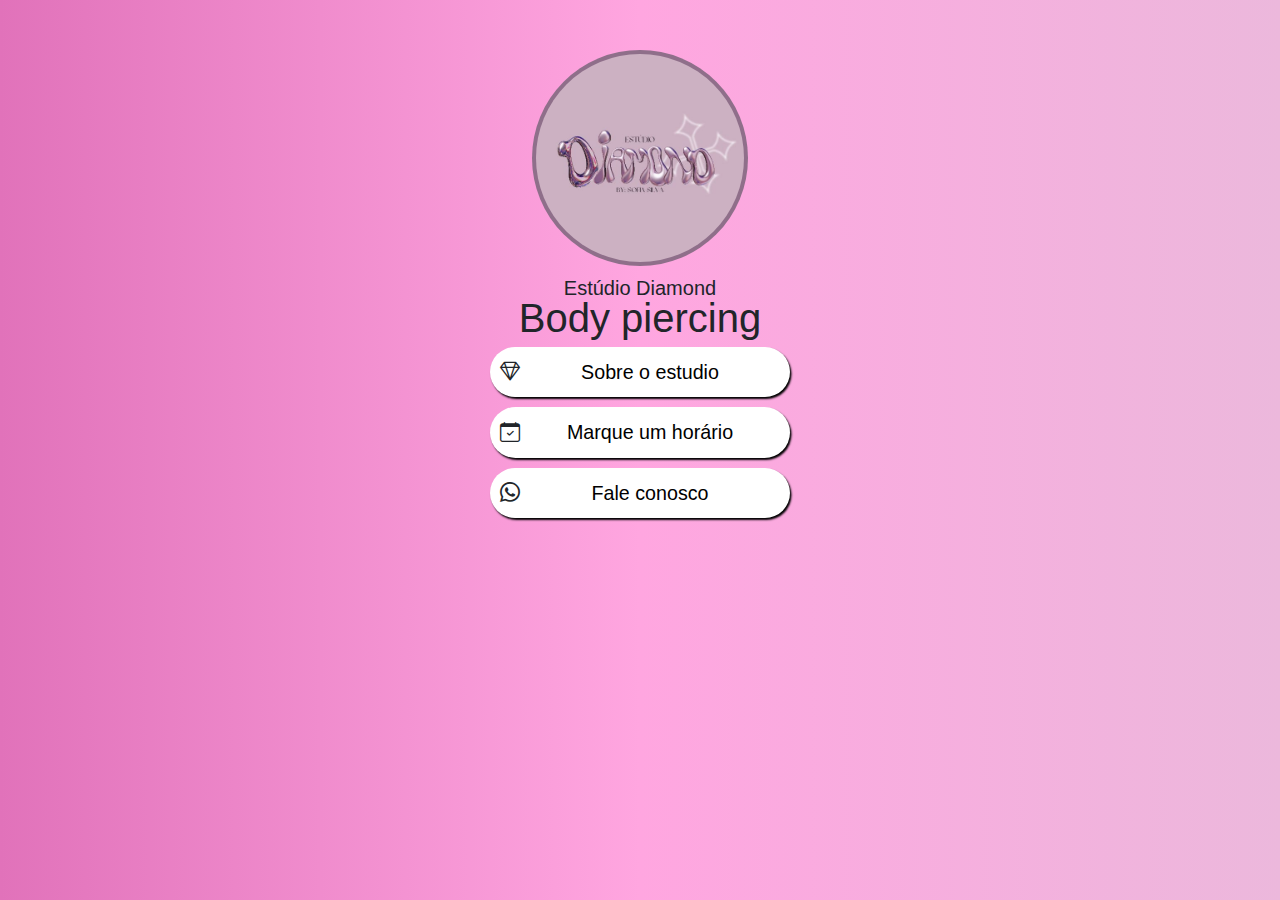
<file: index.html>
<!DOCTYPE html>
<html lang="pt-BR">
<head>
    <meta charset="UTF-8">
    <meta name="viewport" content="width=device-width, initial-scale=1.0">
    <title>Diamond Estúdio</title>
    <link rel="stylesheet" href="style.css">
    <link href="https://cdn.jsdelivr.net/npm/bootstrap@5.3.3/dist/css/bootstrap.min.css" rel="stylesheet" integrity="sha384-QWTKZyjpPEjISv5WaRU9OFeRpok6YctnYmDr5pNlyT2bRjXh0JMhjY6hW+ALEwIH" crossorigin="anonymous">
    <link rel="stylesheet" href="https://cdn.jsdelivr.net/npm/bootstrap-icons@1.11.3/font/bootstrap-icons.min.css">
    <script src="https://cdn.jsdelivr.net/npm/bootstrap@5.3.3/dist/js/bootstrap.bundle.min.js" integrity="sha384-YvpcrYf0tY3lHB60NNkmXc5s9fDVZLESaAA55NDzOxhy9GkcIdslK1eN7N6jIeHz" crossorigin="anonymous"></script>
</head>
<body>
    <header>
        <div id="logo" class="container-fluid text-center">
            <img src="lib/logo.jpeg">
        </div>
        <div id="nome_estudio" class="container-fluid text-center">
            <h5>Estúdio Diamond</h2>
            <h1 style="line-height: 1.3rem;">Body piercing</h1>
        </div>
        <div id="bio_links" class="container-fluid text-center fs-5">
            <i class="bi bi-gem"></i>
            <a href="about.html" style="font-size: 1.23rem;">Sobre o estudio</a>
        </div>
        <div id="marcar_horario" class="container-fluid text-center fs-5">
            <i class="bi bi-calendar-check"></i>
            <a href="#" style="font-size: 1.23rem;">Marque um horário</a>
        </div>
        <div id="Contato" class="container-fluid text-center fs-5">
            <i class="bi bi-whatsapp"></i>
            <a target="_blank" href="https://wa.me/5519991891342?text=" style="font-size: 1.23rem;">Fale conosco</a>
        </div>
    </header>
</body>
</html>
</file>
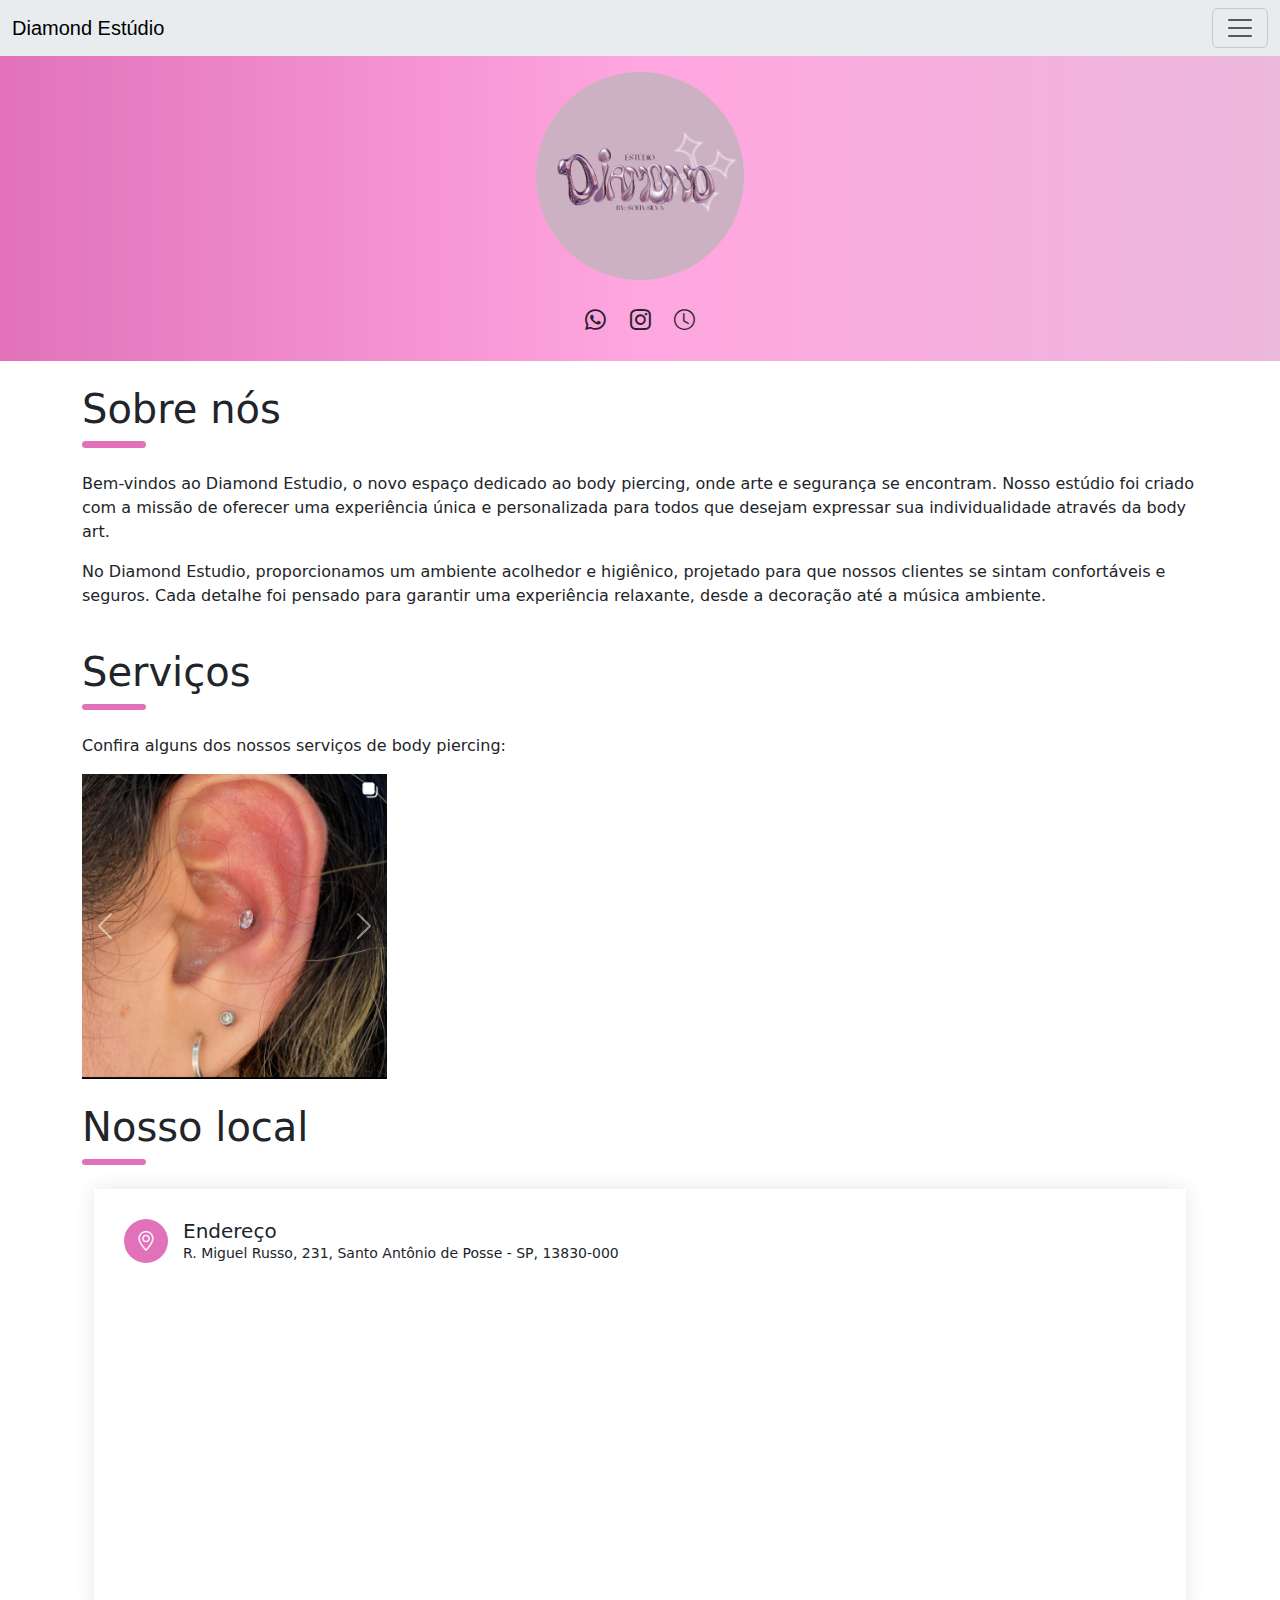
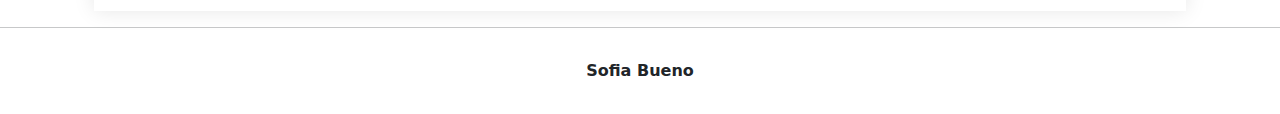
<file: about.html>
<!DOCTYPE html>
<html lang="pt-BR">
<head>
    <meta charset="UTF-8">
    <meta name="viewport" content="width=device-width, initial-scale=1.0">
    <title>Diamond Estúdio</title>
    <link href="https://cdn.jsdelivr.net/npm/bootstrap@5.3.3/dist/css/bootstrap.min.css" rel="stylesheet" integrity="sha384-QWTKZyjpPEjISv5WaRU9OFeRpok6YctnYmDr5pNlyT2bRjXh0JMhjY6hW+ALEwIH" crossorigin="anonymous">
    <link rel="stylesheet" href="https://cdn.jsdelivr.net/npm/bootstrap-icons@1.11.3/font/bootstrap-icons.min.css">
    <link rel="stylesheet" href="style_about.css">
    <script src="https://cdn.jsdelivr.net/npm/bootstrap@5.3.3/dist/js/bootstrap.bundle.min.js" integrity="sha384-YvpcrYf0tY3lHB60NNkmXc5s9fDVZLESaAA55NDzOxhy9GkcIdslK1eN7N6jIeHz" crossorigin="anonymous"></script>
</head>
<body>
    <nav class="navbar bg-body-secondary sticky-top">
        <div class="container-fluid">
          <a class="navbar-brand" href="index.html">Diamond Estúdio</a>
          <button class="navbar-toggler" type="button" data-bs-toggle="offcanvas" data-bs-target="#offcanvasNavbar" aria-controls="offcanvasNavbar" aria-label="Toggle navigation">
            <span class="navbar-toggler-icon"></span>
          </button>
          <div class="offcanvas offcanvas-end" tabindex="-1" id="offcanvasNavbar" aria-labelledby="offcanvasNavbarLabel">
            <div class="offcanvas-header">
              <h5 class="offcanvas-title" id="offcanvasNavbarLabel">Diamond Estúdio</h5>
              <button type="button" class="btn-close" data-bs-dismiss="offcanvas" aria-label="Close"></button>
            </div>
            <div class="offcanvas-body">
              <ul class="navbar-nav justify-content-end flex-grow-1 pe-3">
                <li class="nav-item">
                  <a class="nav-link active" aria-current="page" href="index.html">Home</a>
                </li>
                <li class="nav-item">
                  <a class="nav-link" href="#">Marcar horário</a>
                </li>
                <li class="nav-item">
                    <a class="nav-link" target="_blank" href="https://wa.me/5519991891342?text=">Fale conosco</a>
                  </li>
              </ul>
            </div>
          </div>
        </div>
      </nav>
    <header>
      <div id="banner" class="container-fluid text-center">
        <div class="imagem">
          <img class="container-fluid p-3" src="lib/logo.jpeg">
        </div>
        <div id="botoes" class="p-3 pt-0">
          <a target="_blank" id="whatsapp" href="https://wa.me/5519991891342?text=" class="p-2 btn"><i class="bi bi-whatsapp"></i></a>
          <a target="_blank" id="instagram" href="https://www.instagram.com/sofia_emanueli/" class="p-2 btn"><i class="bi bi-instagram"></i></a>
          <button id="expediente" href="" onclick="abrirModal()" class="p-2 btn"><i id="abrir_modal" class="bi bi-clock"></i></button>
          <div id="fade"></div>
          <div id="modal">
            <div id="header_modal">
              <h2>Horário de expediente</h2>
              <button id="fechar_modal" onclick="fecharModal()">Fechar</button>
            </div>
            <div id="body_modal" class="container-lg text-center">
              <div class="row">
                <span style="padding-left: 0px;" class="col">Segunda</span>
                <span style="padding-left: 0px;" class="col">8:00 - 12:00</span>
                <span style="padding-left: 0px;" class="col">13:00 - 16:00</span>
              </div><hr>
              <div class="row">
                <span style="padding-left: 0px;" class="col">Terça</span>
                <span style="padding-left: 0px;" class="col">8:00 - 12:00</span>
                <span style="padding-left: 0px;" class="col">13:00 - 16:00</span>
              </div><hr>
              <div class="row">
                <span style="padding-left: 0px;" class="col">Quarta</span>
                <span style="padding-left: 0px;" class="col">8:00 - 12:00</span>
                <span style="padding-left: 0px;" class="col">13:00 - 16:00</span>
              </div><hr>
              <div class="row">
                <span style="padding-left: 0px;" class="col">Quinta</span>
                <span style="padding-left: 0px;" class="col">8:00 - 12:00</span>
                <span style="padding-left: 0px;" class="col">13:00 - 16:00</span>
              </div><hr>
              <div class="row">
                <span style="padding-left: 0px;" class="col">Sexta</span>
                <span style="padding-left: 0px;" class="col">8:00 - 12:00</span>
                <span style="padding-left: 0px;" class="col">13:00 - 16:00</span>
              </div><hr>
            </div>
          </div>
        </div>
      </div>
    </header>
    <section id="sobre"><br>
      <div class="container">
        <h1>Sobre nós</h1><span style="background-color: #e172ba;display: flex;height: .4rem;width: 4rem;border-radius: 10px;" ></span><br>
        <p>Bem-vindos ao Diamond Estudio, o novo espaço dedicado ao body piercing, onde arte e segurança se encontram. Nosso estúdio foi criado com a missão de oferecer uma experiência única e personalizada para todos que desejam expressar sua individualidade através da body art.</p>
        <p>No Diamond Estudio, proporcionamos um ambiente acolhedor e higiênico, projetado para que nossos clientes se sintam confortáveis e seguros. Cada detalhe foi pensado para garantir uma experiência relaxante, desde a decoração até a música ambiente.</p>
      </div><br>
    </section>
    <section id="serviços">
      <div class="container">
        <h1>Serviços</h1><span style="background-color: #e172ba;display: flex;height: .4rem;width: 4rem;border-radius: 10px;" ></span><br>
        <p>Confira alguns dos nossos serviços de body piercing:</p>
        <section id="carousel">
          <div style="height: 305px; width: 305px;" id="carouselExample" class="carousel slide">
              <div class="carousel-inner">
                <div class="carousel-item active">
                  <img style="height: 305px; width: 305px;" src="lib/pierc1.png" class="d-block w-100" alt="...">
                </div>
                <div class="carousel-item">
                  <img style="height: 305px; width: 305px;" src="lib/pierc2.png" class="d-block w-100" alt="...">
                </div>
                <div class="carousel-item">
                  <img style="height: 305px; width: 305px;" src="lib/pierc3.png" class="d-block w-100" alt="...">
                </div>
              </div>
              <button class="carousel-control-prev" type="button" data-bs-target="#carouselExample" data-bs-slide="prev">
                <span class="carousel-control-prev-icon" aria-hidden="true"></span>
                <span class="visually-hidden">Previous</span>
              </button>
              <button class="carousel-control-next" type="button" data-bs-target="#carouselExample" data-bs-slide="next">
                <span class="carousel-control-next-icon" aria-hidden="true"></span>
                <span class="visually-hidden">Next</span>
              </button>
            </div>
      </section><br>
      <section id="local">
        <h1>Nosso local</h1><span style="background-color: #e172ba;display: flex;height: .4rem;width: 4rem;border-radius: 10px;" ></span><br>
        <div class="container">
          <div id="endereço">
            <div class="item-endereço d-flex">
              <i id="a" class="bi bi-geo-alt flex-shrink-0"></i>
              <div>
                <h5>Endereço</h5>
                <p>R. Miguel Russo, 231, Santo Antônio de Posse - SP, 13830-000</p>
              </div>       
            </div>
            <div>
              <iframe src="https://www.google.com/maps/embed?pb=!1m18!1m12!1m3!1d516.7877345685613!2d-46.91591180335666!3d-22.60735185221645!2m3!1f0!2f0!3f0!3m2!1i1024!2i768!4f13.1!3m3!1m2!1s0x94c8e41a346cfebf%3A0xaf2505bb99b5363a!2sEscola%20Estadual%20Santo%20Ant%C3%B4nio!5e0!3m2!1spt-BR!2sbr!4v1727128732530!5m2!1spt-BR!2sbr" frameborder="0" style="border:0; width: 100%; height: 270px;" allowfullscreen="" loading="lazy" referrerpolicy="no-referrer-when-downgrade"></iframe>
            </div>
          </div>
        </div>
      </section>
      </div>
    </section><hr>
    <footer id="footer" class="footer light-background">

      <div class="container">
        <div class="rodape text-center">
          <p><strong class="px-1 sitename">Sofia Bueno</strong></p>
        </div>
      </div>
    </footer>

</body>
<script>
  const modal = document.getElementById('modal');
  const fade = document.getElementById('fade');

  function fecharModal(){
    modal.style.display = 'none'
    fade.style.display = 'none'
    
  }

  function abrirModal(){
    modal.style.display = 'block'
    fade.style.display = 'block'
  }
</script>
</html>
</file>
<file: style.css>
body {
    background: linear-gradient(to right, #e172ba, #ffa6e0 , #ecb8dc);
}

img {
    border-radius: 300px;
    height: 13rem;
}

#logo {
    height: 13.5rem;
    width: 13.5rem;
    border-radius: 300px;
    background-color:#8F6F8A ;
    flex-direction: column;
    display: flex;
    align-items: center;
    justify-content: center;
    position: relative;
    top: 50px
}

#nome_estudio {
    position: relative;
    top: 60px;
    font-family:'Gill Sans', 'Gill Sans MT', Calibri, 'Trebuchet MS', sans-serif;
    font-weight: bolder;
}

#bio_links {
    position: relative;
    top: 70px;
    border-radius: 100px;
    background-color: white;
    width: 300px;
    padding: 10px;
    box-shadow: 1.5px 2px 2px black;
}

#bio_links:hover, #marcar_horario:hover, #Contato:hover {
    box-shadow: 3px 3px 3px rgb(236, 0, 197);
}

#bio_links a, #marcar_horario a, #Contato a {
    text-decoration: none;
    color: black;
    font-family: 'Gill Sans', 'Gill Sans MT', Calibri, 'Trebuchet MS', sans-serif;
}

#marcar_horario {
    position: relative;
    top: 80px;
    border-radius: 100px;
    background-color: white;
    width: 300px;
    padding: 10px;
    box-shadow: 1.5px 2px 2px black;
}

#bio_links i, #marcar_horario i, #Contato i {
    float: left;
}

#Contato {
    position: relative;
    top: 90px;
    border-radius: 100px;
    background-color: white;
    width: 300px;
    padding: 10px;
    box-shadow: 1.5px 2px 2px black;
}
</file>
<file: style_about.css>
#banner {
    background: linear-gradient(to right, #e172ba, #ffa6e0 , #ecb8dc);
}

.navbar {
    font-family: 'Gill Sans', 'Gill Sans MT', Calibri, 'Trebuchet MS', sans-serif;
}

.imagem img {
    height: 15rem;
    width: auto;
    border-radius: 200px;
}

#whatsapp, #instagram, #expediente {
    font-size: 1.3rem;
}

#modal h2{
    margin-bottom: 1rem;
    padding-top: .5rem;
}

#modal button {
    padding: .5rem 1.2rem;
    background-color: #dd77b9;
    color: white;
    border: none;
    border-radius: .30rem;
    cursor: pointer;
    opacity: .8;
    font-size: 1rem;
    transform: 0.4s;
}

#modal button:hover{
    opacity: 1;
}

#fade {
    position: fixed;
    top: 0;
    left: 0;
    width: 100%;
    height: 100dvh;
    background-color: rgba(0, 0, 0, 0.3);
    z-index: 5;
    display: none;
}

#modal {
    position: fixed;
    left: 50%;
    top: 50%;
    z-index: 10;
    background-color: white;
    transform: translate(-50%, -50%);
    width: 550px;
    max-width: 90%;
    border-radius: 1rem;
    display: none;
    padding: 1.2rem;
}

#body_modal {
    line-height: .3rem;
    font-size: .9rem;
}

@media (max-width: 420px){
    #body_modal{
        font-size: .78rem;
    }
    #carousel {
        display: flex;
        justify-content: center;
        align-items: center;
        margin: 0;

    }

}

#header_modal {
    display: flex;
    justify-content: space-between;
    align-items: center;
    border-bottom: 1px solid #ccc;
    padding-bottom: 1rem;
    margin-bottom: 1rem;
}

:root {
    scroll-behavior: smooth;
}

#endereço {
    background-color: #fff;
    box-shadow: 0px 0px 20px rgba(0, 0, 0, 0.1);
    padding: 30px;
}

.item-endereço {
    margin-bottom: 40px;
}

.item-endereço i {
    font-size: 20px;
    color: #fff;
    background: #e172ba;
    width: 44px;
    height: 44px;
    display: flex;
    justify-content: center;
    align-items: center;
    border-radius: 50px;
    transition: all 0.3s ease-in-out;
    margin-right: 15px;
}

.item-endereço i:hover {
    background: #ecb8dc;
    color: white;
}

.item-endereço h5 {
    padding: 0;
    margin-bottom: 0;
}

.item-endereço p {
    padding: 0;
    margin: 0;
    font-size: 14px;
}

.rodape {
    padding: 15px;
}
</file>
